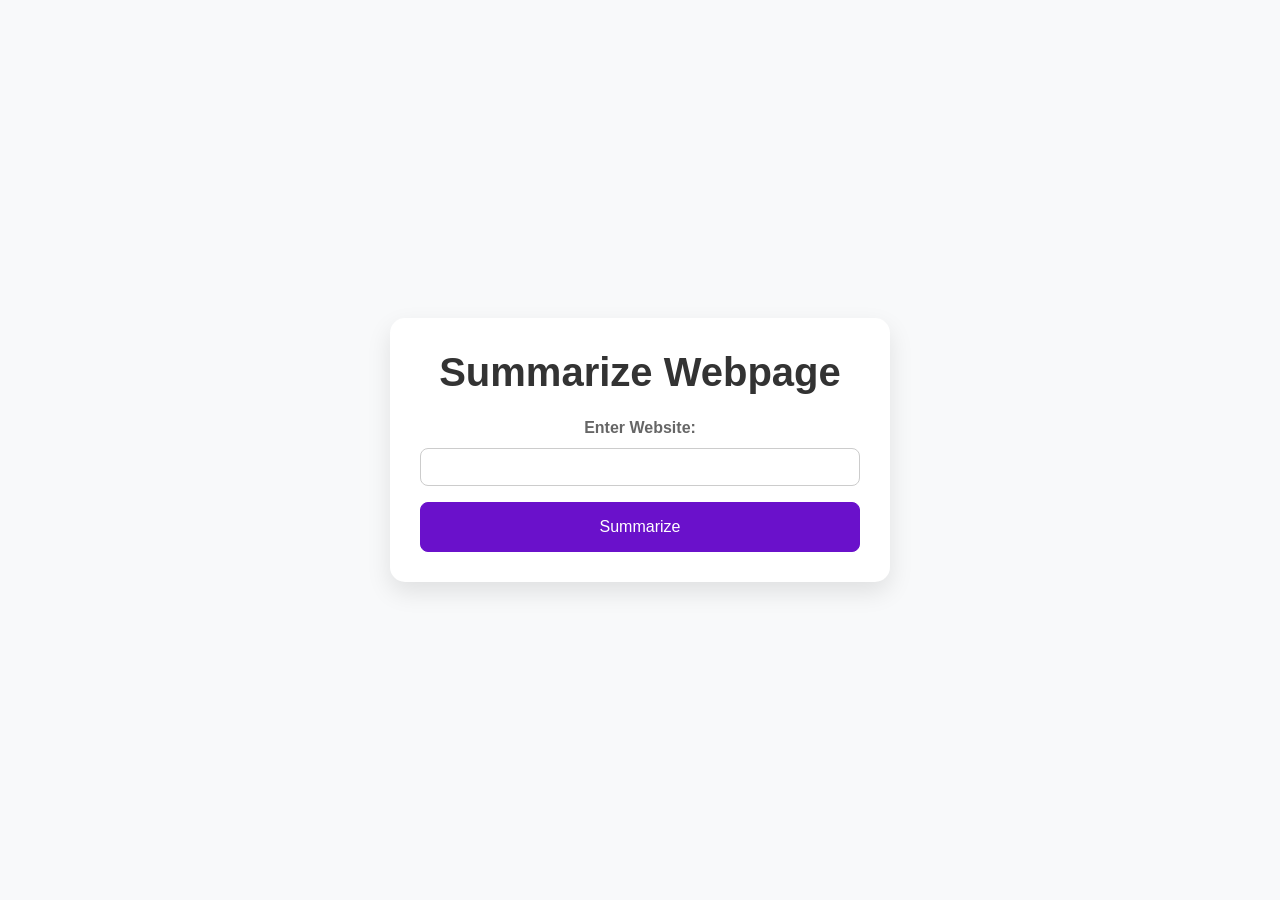
<file: templates/index.html>
<!DOCTYPE html>
<html lang="en">
<head>
    <meta charset="UTF-8">
    <meta name="viewport" content="width=device-width, initial-scale=1.0">
    <title>Web Scene Understanding</title>
    <!-- Bootstrap CSS -->
    <link href="https://maxcdn.bootstrapcdn.com/bootstrap/4.5.2/css/bootstrap.min.css" rel="stylesheet">
    <style>
        body {
            background: #f8f9fa;
            color: #444;
            font-family: 'Segoe UI', Tahoma, Geneva, Verdana, sans-serif;
            height: 100vh;
            display: flex;
            justify-content: center;
            align-items: center;
            margin: 0;
        }
        .container {
            background: #fff;
            border-radius: 15px;
            box-shadow: 0 10px 25px rgba(0, 0, 0, 0.1);
            padding: 30px;
            max-width: 500px;
            width: 100%;
        }
        h1 {
            color: #333;
            margin-bottom: 20px;
            font-weight: bold;
        }
        .form-group label {
            color: #666;
            font-weight: bold;
        }
        .form-control {
            border-radius: 8px;
            padding: 12px;
            border: 1px solid #ccc;
            font-size: 16px;
        }
        .btn-primary {
            background-color: #6a11cb;
            border-color: #6a11cb;
            border-radius: 8px;
            padding: 12px 20px;
            font-size: 16px;
            transition: background-color 0.3s, border-color 0.3s;
        }
        .btn-primary:hover {
            background-color: #2575fc;
            border-color: #2575fc;
        }
    </style>
</head>
<body>
    <div class="container text-center">
        <h1>Summarize Webpage</h1>
        <form method="POST" action="/process_url">
            <div class="form-group">
                <label for="input_url">Enter Website:</label>
                <input type="text" class="form-control" id="input_url" name="input_url" required>
            </div>
            <button type="submit" class="btn btn-primary btn-block">Summarize</button>
        </form>
    </div>
    <!-- Bootstrap JS and dependencies -->
    <script src="https://code.jquery.com/jquery-3.5.1.slim.min.js"></script>
    <script src="https://cdn.jsdelivr.net/npm/@popperjs/core@2.5.4/dist/umd/popper.min.js"></script>
    <script src="https://maxcdn.bootstrapcdn.com/bootstrap/4.5.2/js/bootstrap.min.js"></script>
</body>
</html>
</file>
